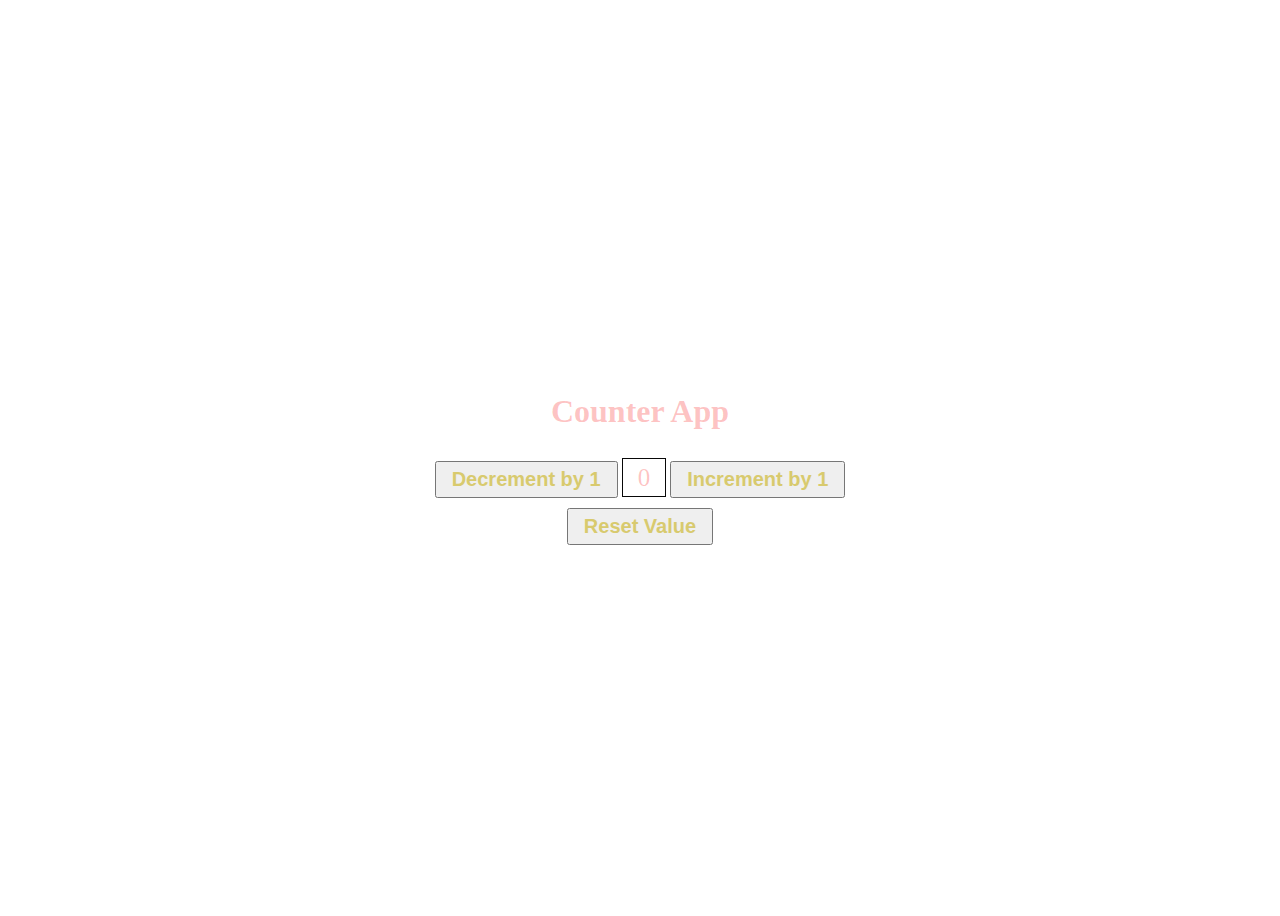
<file: Counter App/counter app/index.html>
<!DOCTYPE html>
<html lang="en">
  <head>
    <meta charset="UTF-8" />
    <meta http-equiv="X-UA-Compatible" content="IE=edge" />
    <meta name="viewport" content="width=device-width, initial-scale=1.0" />
    <title>Counter App</title>

    <!-- adding the css file -->
    <link rel="stylesheet" href="./style.css" />
  </head>
  <body>
    <!-- for counter app card -->
    <div class="container">
      <h1>Counter App</h1>

      <div>
        <button id="decrementBtn">Decrement by 1</button>
        <span id="displayValue">0</span>
        <button id="incrementBtn">Increment by 1</button>
      </div>

      <!-- button to reset the value -->
      <button id="resetBtn">Reset Value</button>
    </div>
  </body>

  <!-- adding the js file -->
  <script src="././counter.js"></script>
</html>
</file>
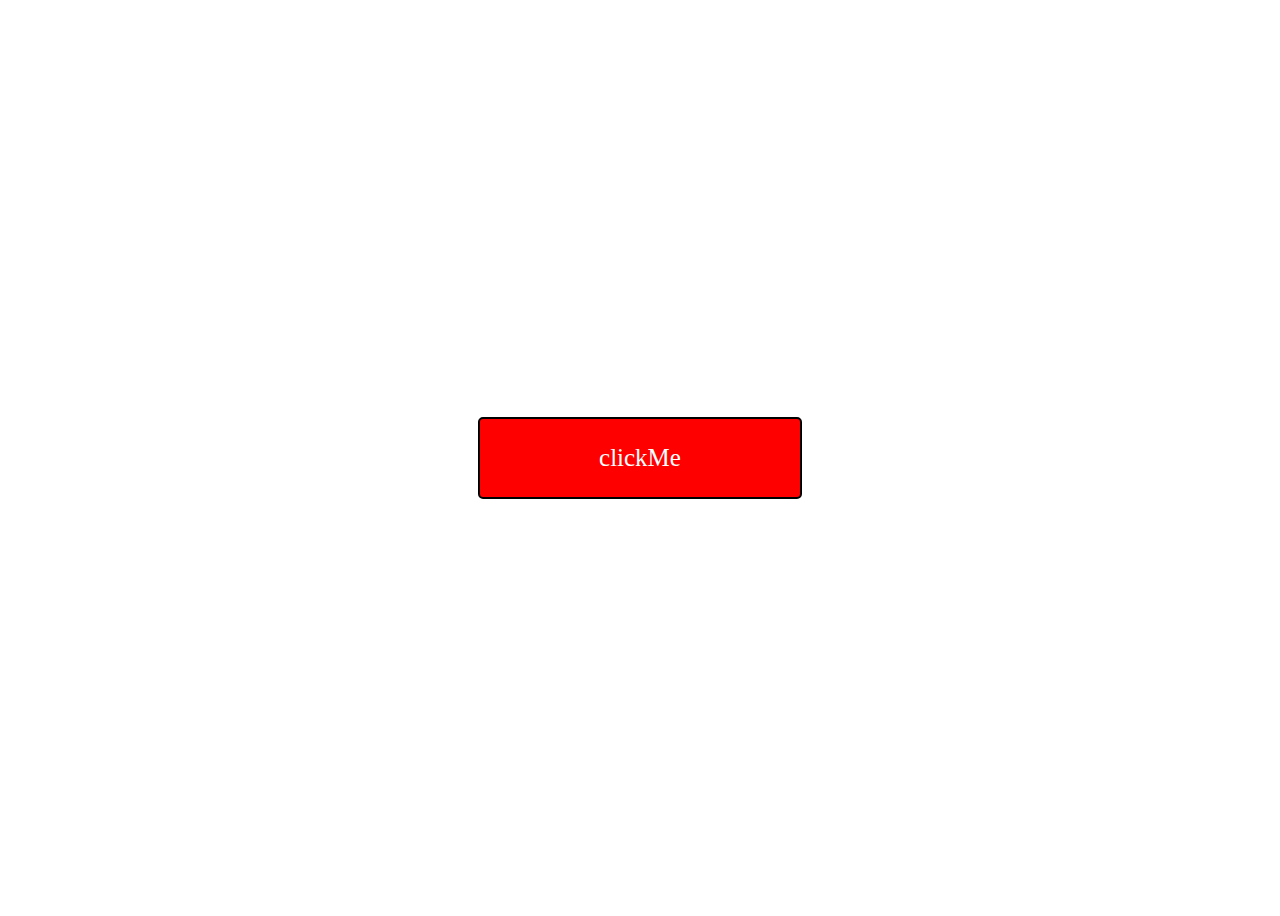
<file: Counter App/Mouse out/index.html>
<!DOCTYPE html>
<html lang="en">
<head>
    <meta charset="UTF-8">
    <meta name="viewport" content="width=device-width, initial-scale=1.0">
    <title>mouseOut</title>
    <link rel="stylesheet" href="style.css">
</head>
<body>
    <div id="box">
        <p id="clickMe">clickMe</p>
    </div>
</body>
<script src="script.js"></script>
</html>
</file>
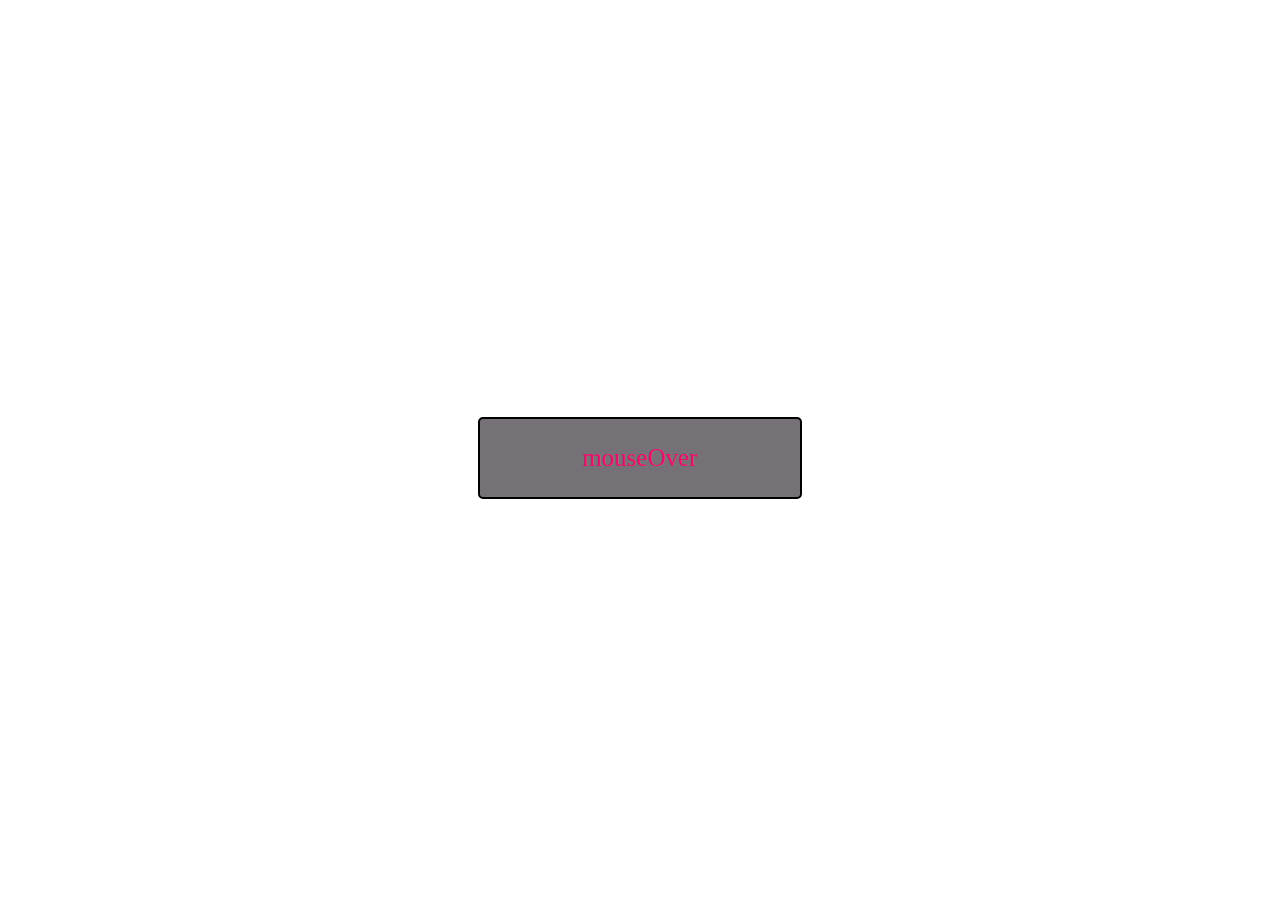
<file: Counter App/Mouseover/index.html>
<!DOCTYPE html>
<html lang="en">
<head>
    <meta charset="UTF-8">
    <meta name="viewport" content="width=device-width, initial-scale=1.0">
    <title>mouseOver</title>
    <link rel="stylesheet" href="style.css">
</head>
<body>
    <div id="box">
        <p id="mouseOver">mouseOver</p>
    </div>
</body>
<script src="script.js"></script>
</html>
</file>
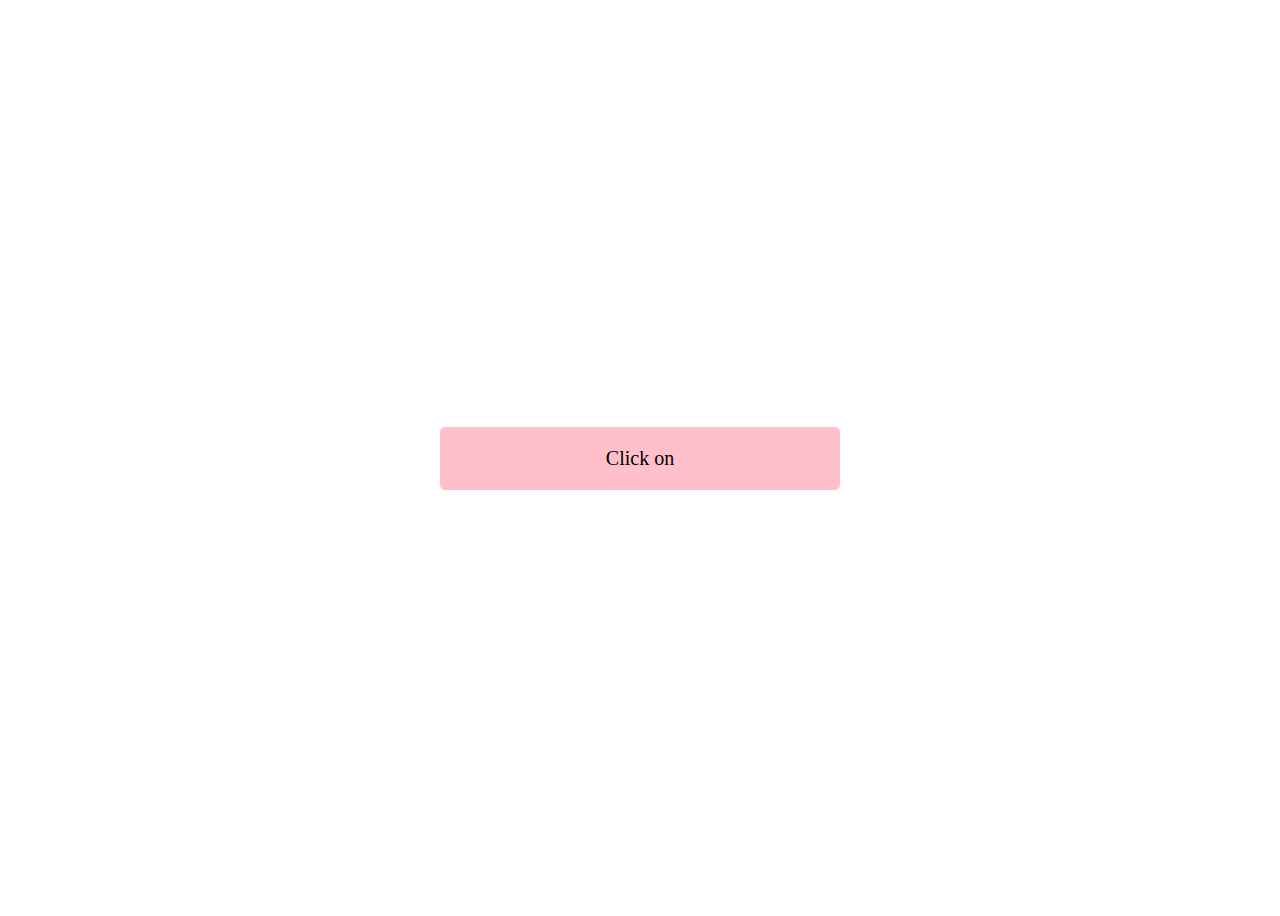
<file: Counter App/Onclick/index.html>
<!DOCTYPE html>
<html lang="en">
<head>
    <meta charset="UTF-8">
    <meta name="viewport" content="width=device-width, initial-scale=1.0">
    <title>onclick</title>
    <link rel="stylesheet" href="./style.css">
</head>
<body>
    <div id="box">
        <p class="Clickon">Click on</p>

    </div>
</body>
<script src="./onclick.js"></script>
</html>
</file>
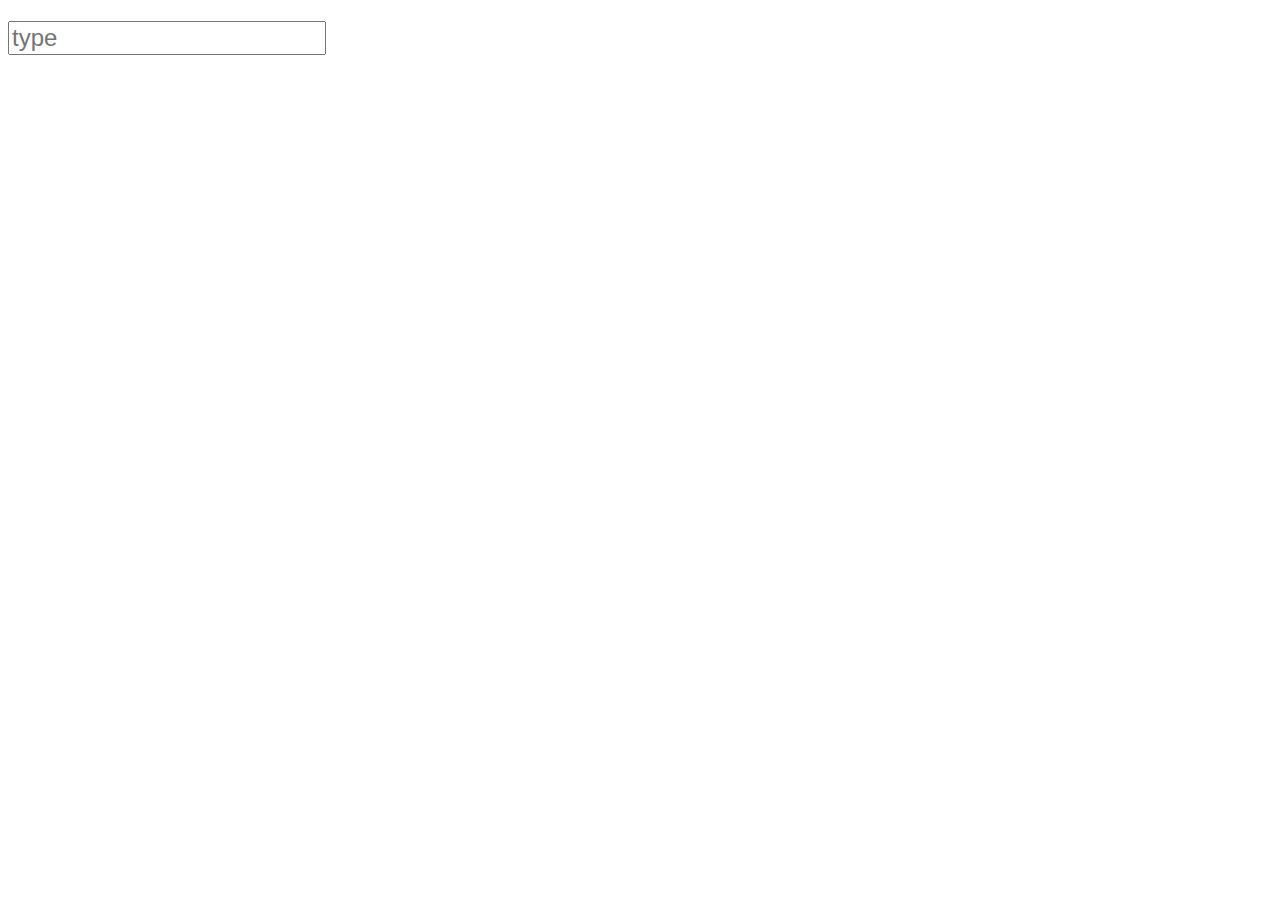
<file: Counter App/Onkeypress/index.html>
<!DOCTYPE html>
<html lang="en">
<head>
    <meta charset="UTF-8">
    <meta name="viewport" content="width=device-width, initial-scale=1.0">
    <title>key Press</title>
    <link rel="stylesheet" href="style.css">
</head>
<body>
    <div>
        <h1 id="display"></h1>
        <input id="input-box" type="text" placeholder="type">
    </div>
</body>
<script src="script.js"></script>
</html>
</file>
<file: Counter App/counter app/style.css>
body {
    height: 100vh;
    display: flex;
    /* color: #7fffd4; */
    align-items: center;
    justify-content: center;
  }
  
  
  .container {
    display: flex;
    justify-content: center;
    align-items: center;
    flex-direction: column;
    color: #fa101043;
    gap: 10px;
    padding: 20px;
    border: 2px sloid #080808;
    border-radius: 5px;
  }
  

  button {
    padding: 5px 15px;
    font-size: 20px;
    font-weight: bold;
    color: #d8ca6e;

  }
  
  #displayValue {
    font-size: 25px;
    padding: 5px 15px;
    border: 1px solid #080808;
    /* color: #7fffd4; */
  }
</file>
<file: Counter App/Mouse out/style.css>
body{
  height: 100vh;
  display: flex;
  justify-content: center;
  align-items: center;
}

#box{
  width: 20rem;
  background-color: red;
  cursor: pointer;
  color: white;
  text-align: center;
  border-radius: 5px;
  border: 2px solid black;
  font-size: 25px;
}
</file>
<file: Counter App/Mouseover/style.css>
body{
    height: 100vh;
    display: flex;
    justify-content: center;
    align-items: center;

}

#box{
    width: 20rem;
    background-color:#767176;
    cursor: pointer;
    color: #ef0e6c;
    text-align: center;
    border: 2px solid black;
    font-size: 25px;
    border-radius: 5px;
}
</file>
<file: Counter App/Onclick/style.css>
body{
    height: 100vh;
    display: flex;
    justify-content: center;
    align-items: center;
}
#box{
    width: 25rem;
    background-color: #ffc0cb;
    cursor: pointer;
    color: black;
    text-align: center;
    border-radius: 5px;
    font-size: 20px;

}


/* body{
    height: 100vh;
    display: flex;
    justify-content: center;
    align-items: center;

}

#box{
    width: 25rem;
    background-color: #f5eded;
    cursor: pointer;
    color: #110f12;
    text-align: center;
    border-radius: 5px;
    font: 25px;
} */
</file>
<file: Counter App/Onkeypress/style.css>
#display{
    color: red;
}

#input-box{
    font-size: 24px;
}
</file>
